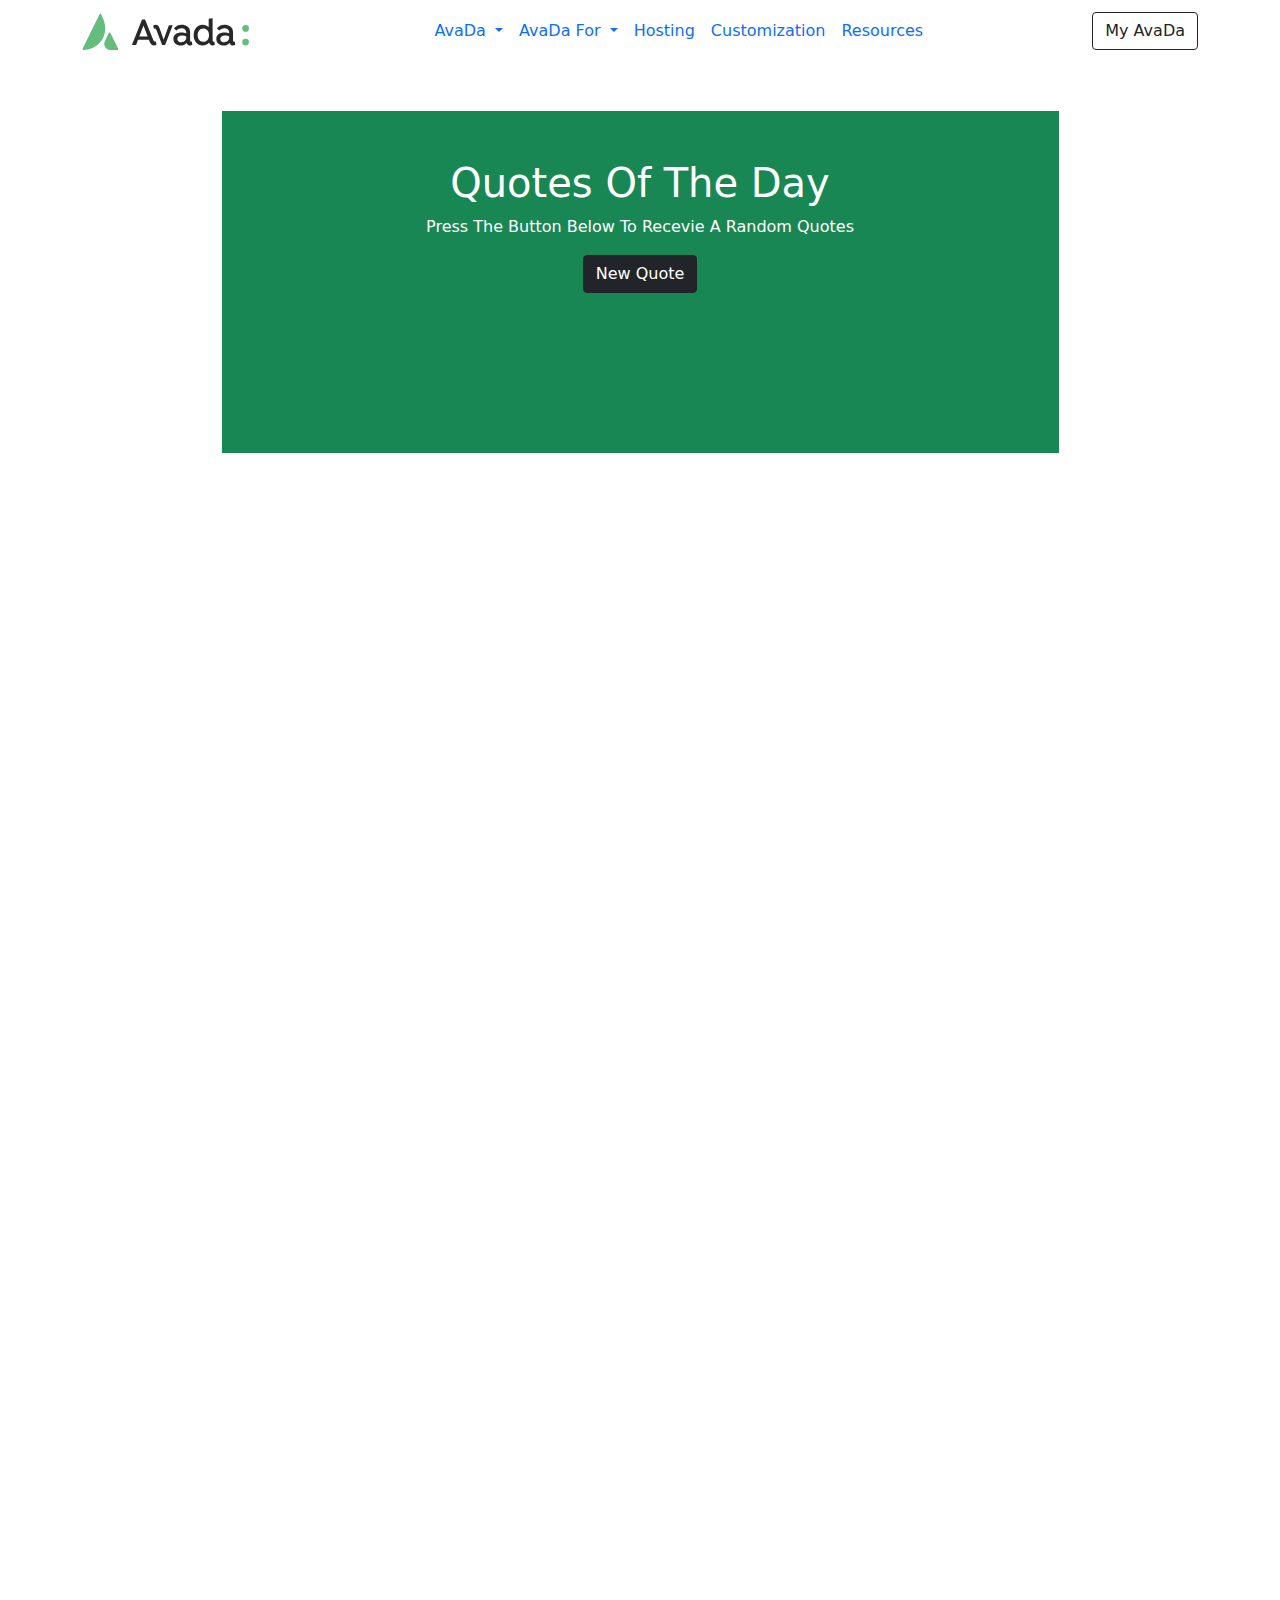
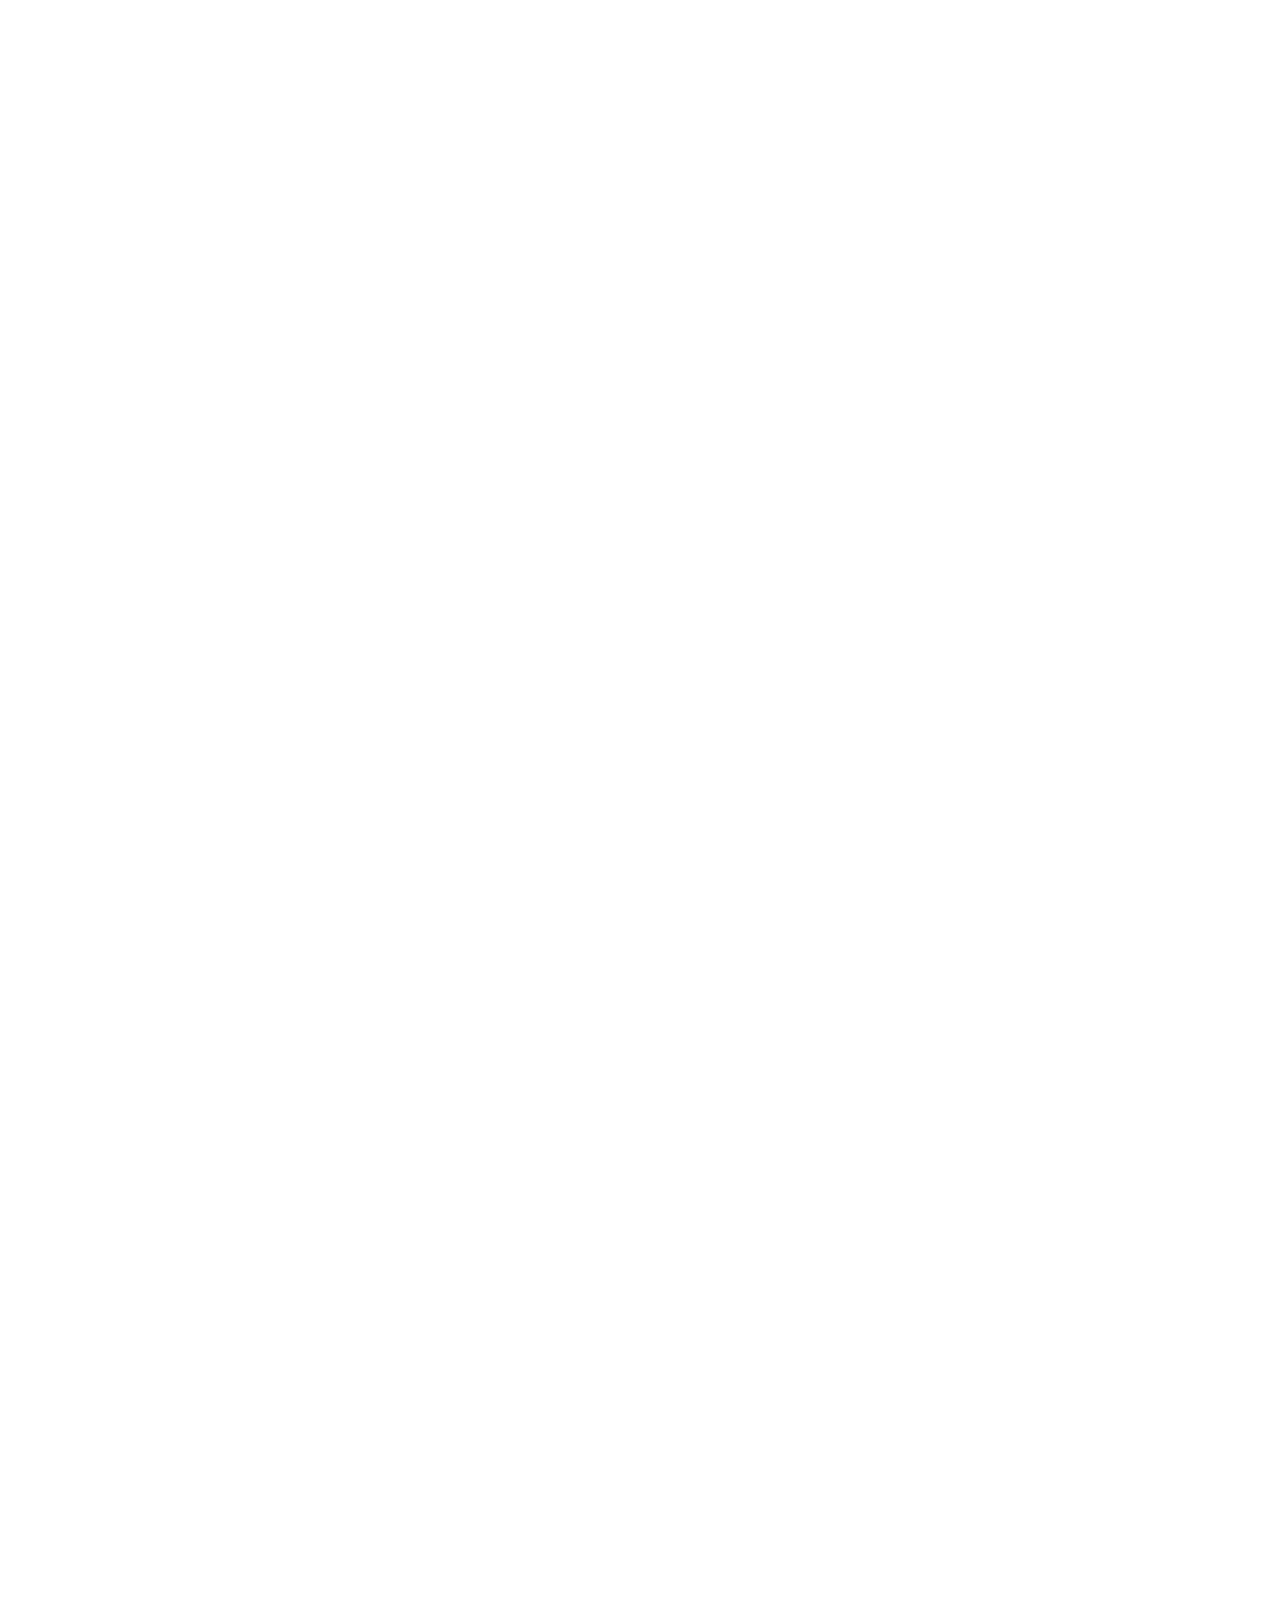
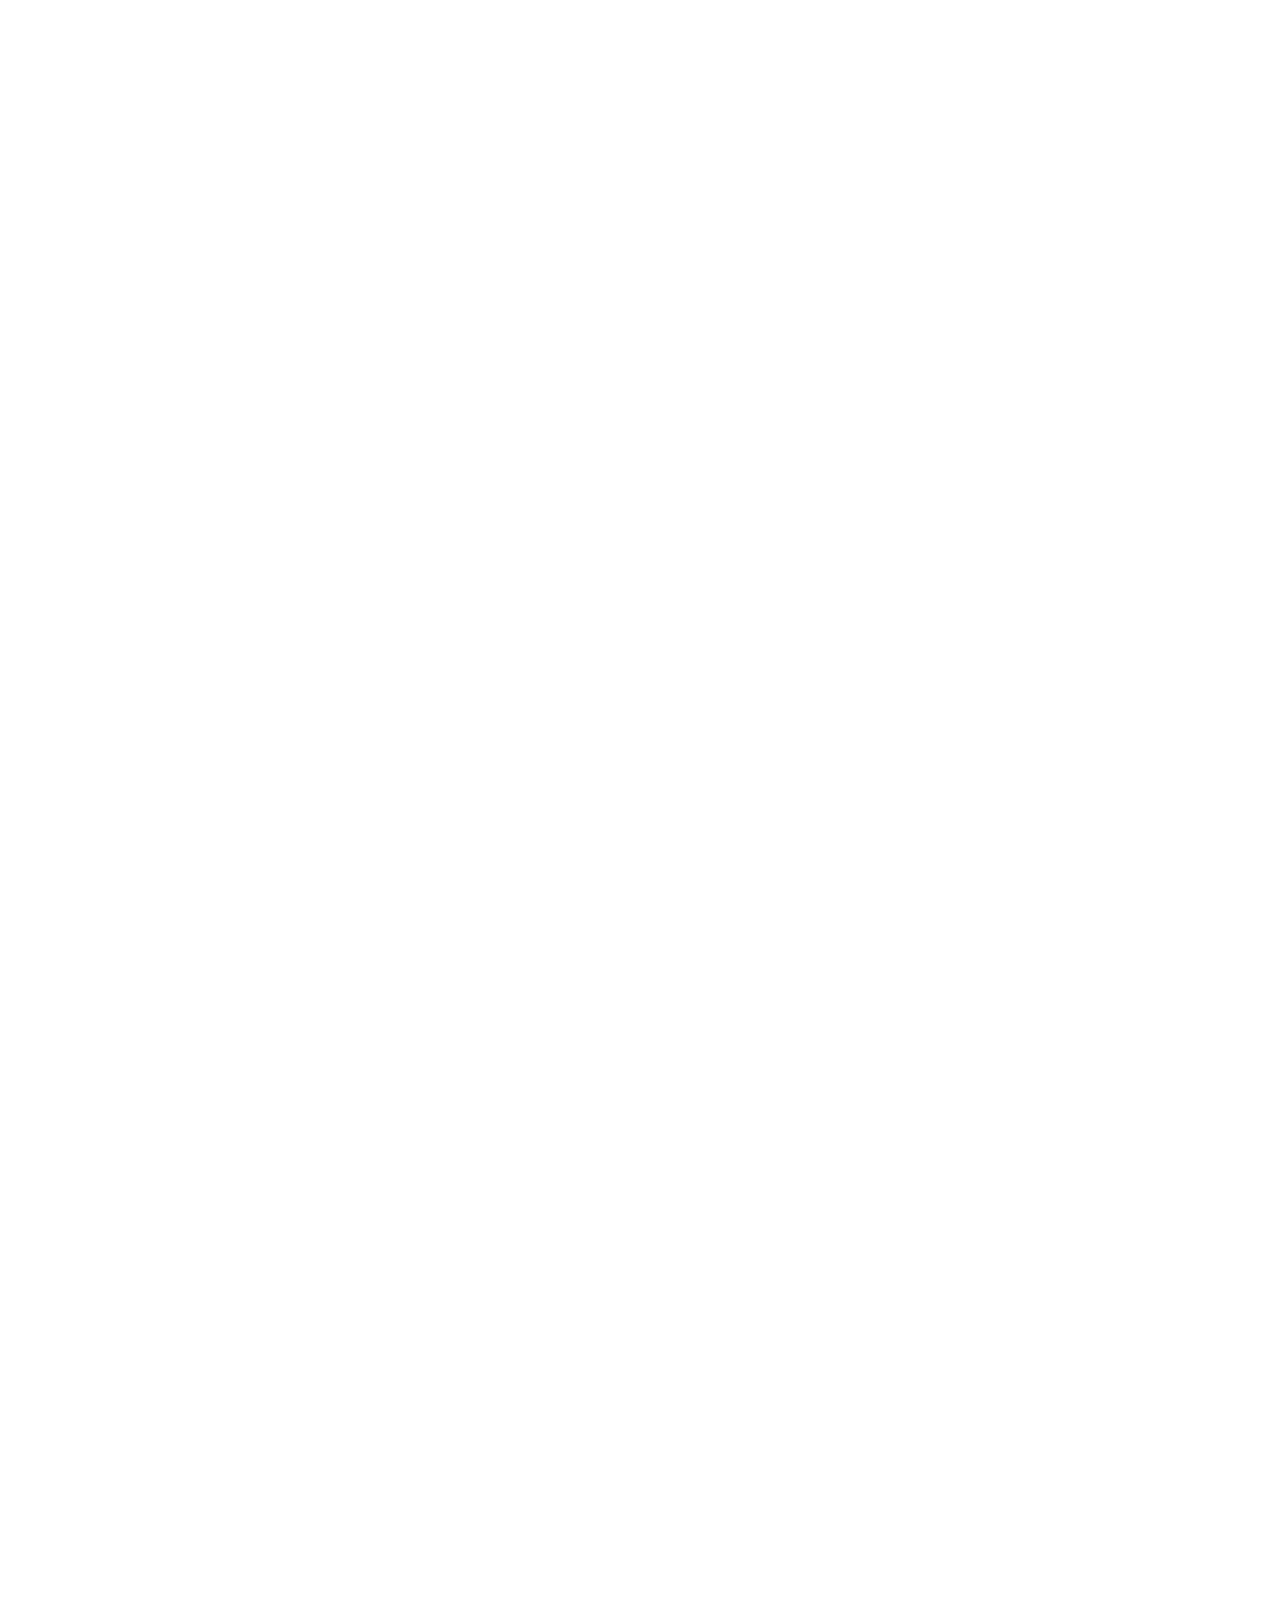
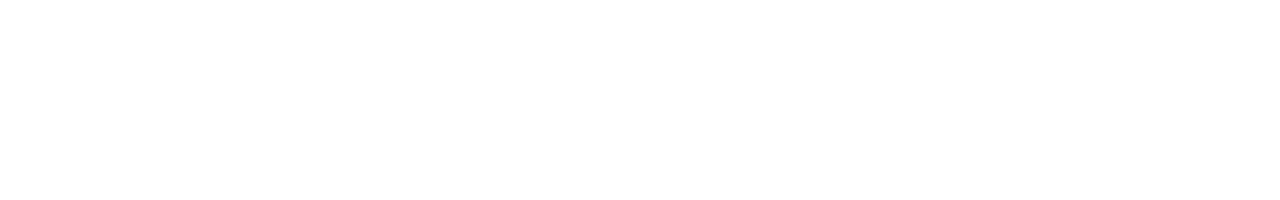
<file: index.html>
<!DOCTYPE html>
<html lang="en">
<head>
    <meta charset="UTF-8">
    <meta name="viewport" content="width=device-width, initial-scale=1.0">
    <link rel="stylesheet" href="css/all.min.css">
    <link rel="stylesheet" href="css/bootstrap.min.css">
    <link rel="stylesheet" href="css/master.css">
    <title>Quotes</title>
    
</head>
<body>
    <header>
      <nav class="navbar navbar-expand-lg bg-body-tertiary">
        <div class="container">
          <a class="navbar-brand" href="#Home">
            <img class="w-100" src="./imgs/avada-logo-svg.svg" alt="Brand">
          </a>
          <button class="navbar-toggler" type="button" data-bs-toggle="collapse" data-bs-target="#navbarSupportedContent" aria-controls="navbarSupportedContent" aria-expanded="false" aria-label="Toggle navigation">
            <span class="navbar-toggler-icon"></span>
          </button>
          <div class="collapse navbar-collapse" id="navbarSupportedContent">
            <ul class="navbar-nav m-auto mb-2 mb-lg-0">
              <li class="nav-item dropdown">
                <a class="nav-link dropdown-toggle" href="#" role="button" data-bs-toggle="dropdown" aria-expanded="false">
                  AvaDa 
                </a>
                <ul class="dropdown-menu">
                  <li><a class="dropdown-item" href="#">Action</a></li>
                  <li><a class="dropdown-item" href="#">Another action</a>
                  </li>
                  <li><hr class="dropdown-divider"></li>
                  <li><a class="dropdown-item" href="#">Something else here</a></li>
                </ul>
              </li>
              <li class="nav-item dropdown">
                <a class="nav-link dropdown-toggle" href="#" role="button" data-bs-toggle="dropdown" aria-expanded="false">
                  AvaDa For
                </a>
                <ul class="dropdown-menu">
                  <li><a class="dropdown-item" href="#">Action</a></li>
                  <li><a class="dropdown-item" href="#">Another action</a>
                  </li>
                  <li><hr class="dropdown-divider"></li>
                  <li><a class="dropdown-item" href="#">Something else here</a></li>
                </ul>
              </li>
              <li class="nav-item">
                <a class="nav-link" href="#Hosting">Hosting</a>
              </li>
              <li class="nav-item">
                <a class="nav-link" href="#Customization">Customization</a>
              </li>
              <li class="nav-item">
                <a class="nav-link" href="#Resources">Resources</a>
              </li>
              
            </ul>
            <form class="d-flex" role="search">
              <button class="btn btn-outline-dark" type="submit">My AvaDa</button>
            </form>
          </div>
        </div>
      </nav>
    </header>

  <div class="container d-flex justify-content-center">
    <div class="quotes text-center py-5 my-5 bg-success text-white w-75 ">
      <h1> Quotes Of The Day</h1>
      <p>Press The Button Below To Recevie A Random Quotes</p>
      <button onclick="getQuotes()" class="btn btn-dark"> New Quote</button>
      <p id="Quotes" class="py-5"></p>
      <p id="Aouther"></p>
     </div>
  </div>
  <script src="js/bootstrap.bundle.min.js"></script>
  <script src="js/main.js"></script>
</body>
</html>
</file>
<file: css/master.css>
*{
    padding: 0;
    margin: 0;
    box-sizing: border-box;
}
:root{
    --main-color:#282828;
}
body{
    height: 5000px;
}

.navbar-brand{
    width: 15%;
}
</file>
